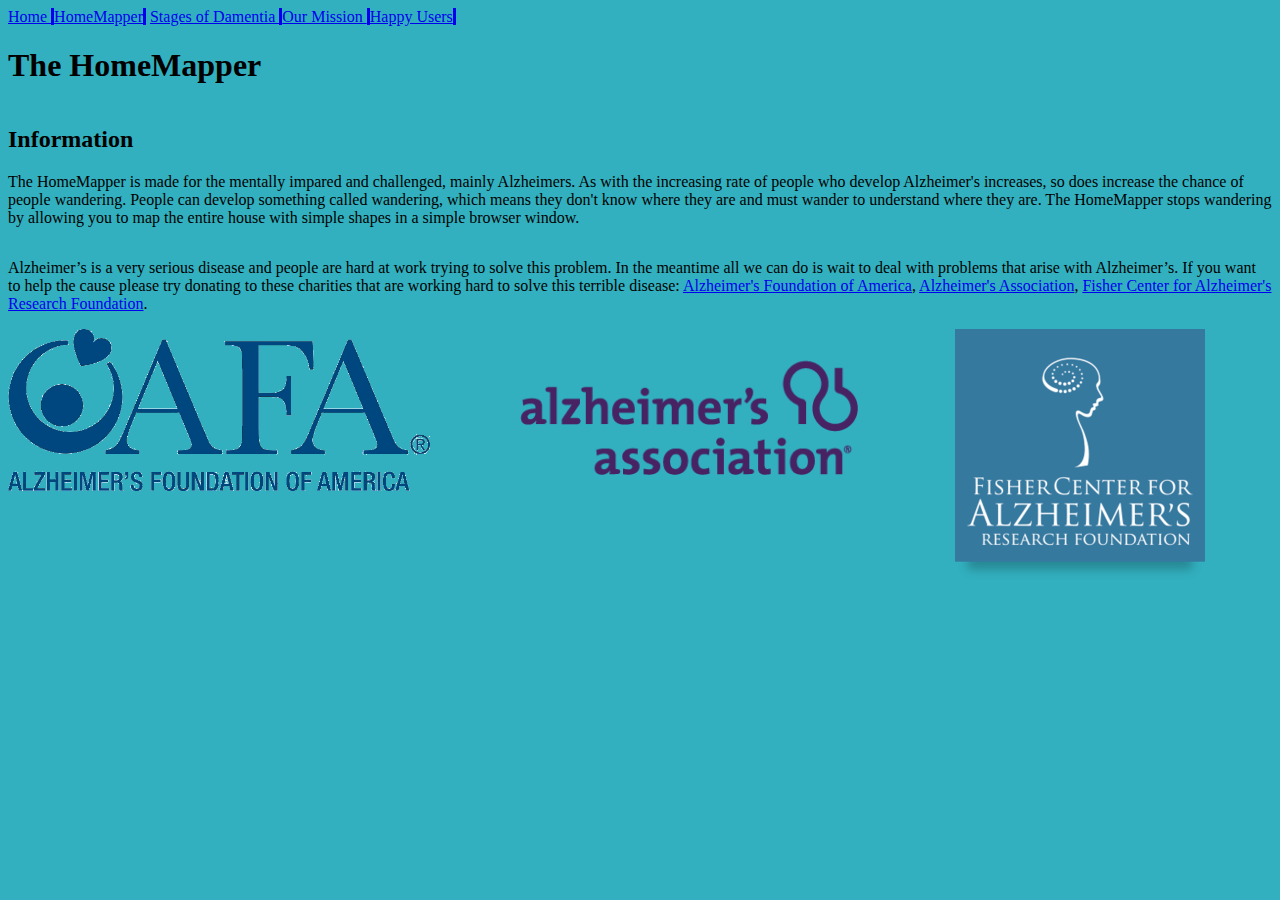
<file: index.html>
<!DOCTYPE html>
<html lang="en">
<head>
    <link rel="stylesheet" type="text/css" href="mystyle.css">
    <meta name="viewport" content="width=device-width, initial-scale=1.0">
    <meta http-equiv="X-UA-Compatible" content="ie=edge">
    <title>HomeMapper</title>
</head>
<body>
<div class="navbar">
    <a href="index.html" id="spacer"> Home </a>
    <a href="helpingHumanity.html" id="spacer">HomeMapper</a>
    <a href="stages.html" id="spacer"> Stages of Damentia </a>
    <a href="mission.html" id="spacer"> Our Mission </a>
    <a href="how2.html" id="spacer"> Happy Users </a>
</div>
<div class="header-parent">
    <h1 class="header">The HomeMapper</h1>
</div>

<div id="info-parent" class="flex-column">
    <div class="main">
        <h2> Information </h2>
        <p> The HomeMapper is made for the mentally impared and challenged, mainly Alzheimers. As with the increasing rate of people who develop Alzheimer's increases, so does increase the chance of people wandering. People can develop something called wandering, which means they don't know where they are and must wander to understand where they are. The HomeMapper stops wandering by allowing you to map the entire house with simple shapes in a simple browser window. </p>
    </div>
    
    <div class="donate"> 
        <p>Alzheimer’s is a very serious disease and people are hard at work trying to solve this problem. In the meantime all we can do is wait to deal with problems that arise with Alzheimer’s. If you want to help the cause please try donating to these charities that are working hard to solve this terrible disease: <a href="https://alzfdn.org/">Alzheimer's Foundation of America</a>, <a href=" https://www.alz.org/">Alzheimer's Association</a>, <a href="https://www.alzinfo.org/">Fisher Center for Alzheimer's Research Foundation</a>.</p>
    </div>
</div>

<div class="flex-row" id="images-Index">

    <div class="oafa">
    <img id="oafa" src="images/Alzheimer's_Foundation_of_America_logo.png">
    </div>

    <div class="AF">
        <img id="AF" src="images/AF.png">
    </div>

    <div class="fisher">
        <img id="fisher" src="images/Fisher_Center_logo.png">
    </div>

</div>
</body>
</html>
</file>
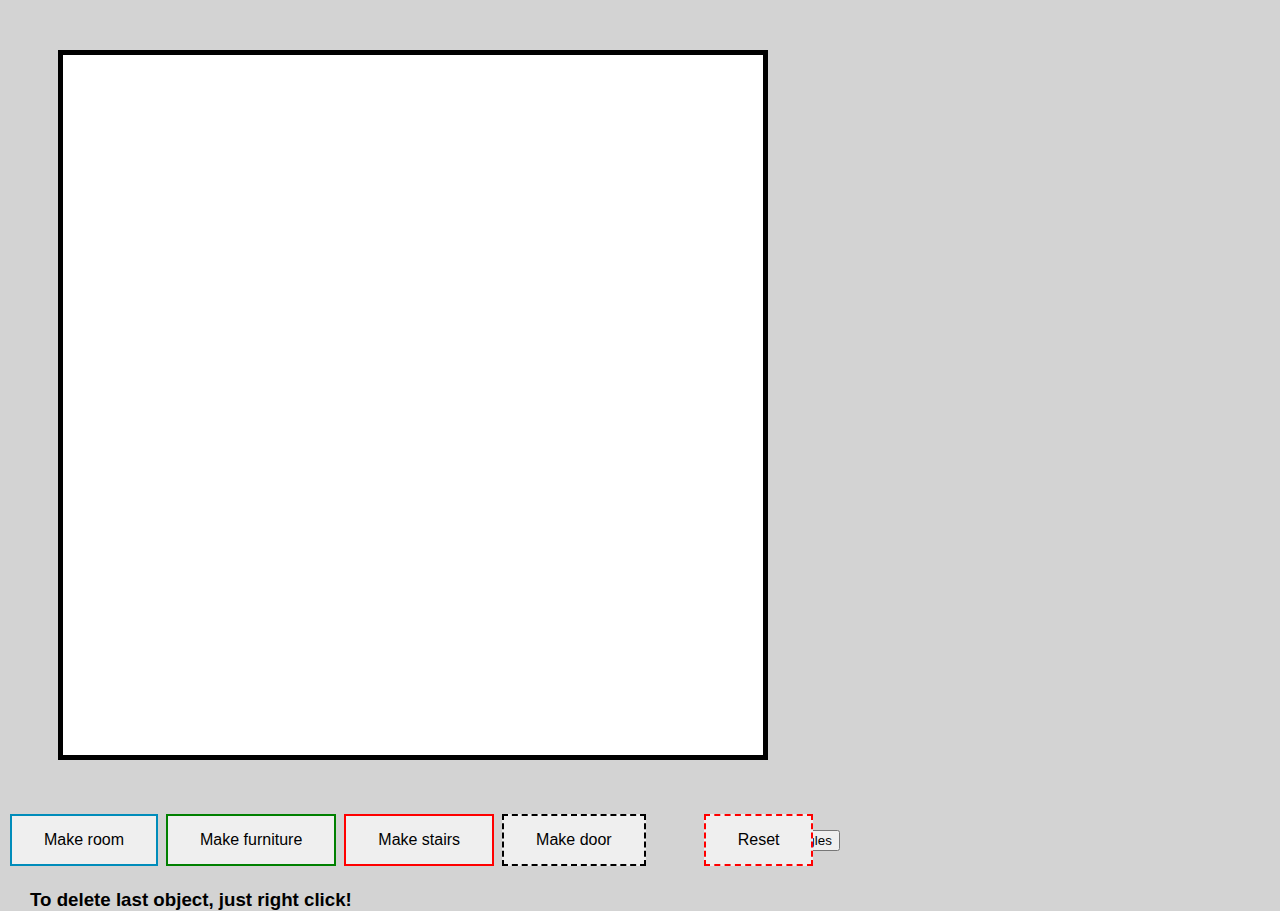
<file: helping humanity project copy.html>
<!DOCTYPE html>
<html lang="en">
<head>
    <meta charset="UTF-8">
    <meta name="viewport" content="width=device-width, initial-scale=1.0">
    <meta http-equiv="X-UA-Compatible" content="ie=edge">
    <title>House designing</title>
</head>
<body> 
    <style>
        body{
            background-color:lightgrey;
        }
    #mapSize{
        margin:50px;
        width:700px;
        height:700px;
        border:5px solid #000;
        background-color: white;
    }
    .shape {
    border: 2px solid blue;
    position: absolute;
}
.shape {
    border: 2px solid blue;
    position: absolute;
}
   .button{
  border: none;
  color: white;
  padding: 15px 32px;
  text-align: center;
  text-decoration: none;
  display: inline-block;
  font-size: 16px;
  margin: 4px 2px;
  cursor: pointer;
    }
    .button1{
        color: black; 
  border: 2px solid #008CBA; 
    }
    .button2{
        color:black;
    border: 2px solid green;
    }
    .button2-content{
       /*-----this is for dropdown menu-----*/ 
       display:none;
    }
    .button3{
        color:black;
    border:2px dashed black;
    }
    .button4{
        color:black;
    border:2px solid red;
    }
    .button5{
        color:black;
    border:2px dashed red;
    position:relative;
    left: 50px;
    }
    .shape{
        text-align:center;
        font-family: 'Gill Sans', 'Gill Sans MT', Calibri, 'Trebuchet MS', sans-serif;
    }
    #infoRoom{
        font-family: 'Gill Sans', 'Gill Sans MT', Calibri, 'Trebuchet MS', sans-serif;
        font-size: 40px;
        position:relative;
    }
    .deleteRule{
        position: absolute;
        left:30px;
        font-family: 'Gill Sans', 'Gill Sans MT', Calibri, 'Trebuchet MS', sans-serif;
    }
    .shape{
        text-align:center;
        font-family: 'Gill Sans', 'Gill Sans MT', Calibri, 'Trebuchet MS', sans-serif;
    }
    </style> 
   <div id="mapSize"></div>
    <button class="button button1" onclick="roomBox()">Make room</button>
    <button class="button button2" onclick="furnature(event)">Make furniture</button>
    <div class="button2-content">
        <a onclick="triangle()"> triangle </a>
         <a onclick="circle()"> circle </a>
         <a onclick="square()"> square </a>
    </div>
    <button class="button button4" >Make stairs</button>
    <button class="button button3" >Make door</button>
    <button class="button button5" onclick="reset()">Reset</button>
    <button class="button-test" onclick="testTri()">Traingles</button>
    <h2 id="infoRoom" style="display:none">now click then drag.</h2>
    <h3 class="deleteRule">To delete last object, just right click!</h3>
    
 
    <script >
/*----Start of main function---------*/
    function roomBox(){
         x=document.getElementById("mapSize")
        document.getElementById("infoRoom").style.display="block";
         drawSquare(document.getElementById('mapSize'));
         console.log("clicked roomMaker");
    }
   function reset(){
    self.location.replace(location)
   }
   function furnature(){
    x=document.getElementById("mapSize")
        document.getElementById("infoRoom").style.display="block";
         drawshape(document.getElementById('mapSize'));
         console.log("clicked roomMaker");   }
    
    function testTri() {
         x=document.getElementById("mapSize")
        document.getElementById("infoRoom").style.display="block";
        drawTri(document.getElementById('mapSize'));
         console.log("clicked roomMaker");   }


/*----End of main function---------*/
var i = 0
function drawshape(mapSize) {
    function setMousePosition(e) {
        var ev = e || window.event; //Moz || IE
        if (ev.pageX) { //Moz
            mouse.x = ev.pageX + window.pageXOffset;
            mouse.y = ev.pageY + window.pageYOffset;
        } else if (ev.clientX) { //IE
            mouse.x = ev.clientX + document.body.scrollLeft;
            mouse.y = ev.clientY + document.body.scrollTop;
        }
    };
}

function drawTri(mapSize) {
    function setMousePosition(e) {
        var ev = e || window.event; //Moz || IE
        if (ev.pageX) { //Moz
            mouse.x = ev.pageX + window.pageXOffset;
            mouse.y = ev.pageY + window.pageYOffset;
        } else if (ev.clientX) { //IE
            mouse.x = ev.clientX + document.body.scrollLeft;
            mouse.y = ev.clientY + document.body.scrollTop;
        }

        element.style.horizantalAlign="center"
            element.className = 'shape';
            element.style.fontSize="20px"
            element.style.left = mouse.x + 'px';
            element.style.top = mouse.y + 'px';
            element.style.borderRadius = '50%';
            element.id =("-div-"+ (i+=1))
            mapSize.appendChild(element)
            mapSize.style.cursor = "crosshair";
    };
}

    var mouse = {
        x: 0,
        y: 0,
        startX: 0,
        startY: 0
    };
    var element = null;

    mapSize.onmousemove = function () {
        setMousePosition();
        if (element !== null) {
            element.style.width = Math.abs(mouse.x - mouse.startX) + 'px';
            element.style.height = Math.abs(mouse.y - mouse.startY) + 'px';
            element.style.left = (mouse.x - mouse.startX < 0) ? mouse.x + 'px' : mouse.startX + 'px';
            element.style.top = (mouse.y - mouse.startY < 0) ? mouse.y + 'px' : mouse.startY + 'px';
    }

    mapSize.onclick = function () {
        if (element !== null) {
            
            element = null;
            mapSize.style.cursor = "block";
            console.log("finished.");
            element = !null
            document.getElementById("infoRoom").style.display="none";
            
        } else {
            console.log("begun.");
            mouse.startX = mouse.x;
            mouse.startY = mouse.y;
            //below is Element variable
            element = document.createElement('input');

            element.style.horizantalAlign="center"
            element.className = 'shape';
            element.style.fontSize="20px"
            element.style.left = mouse.x + 'px';
            element.style.top = mouse.y + 'px';
            element.style.borderRadius = '50%';
            element.id =("-div-"+ (i+=1))
            mapSize.appendChild(element)
            mapSize.style.cursor = "crosshair";
        }
    }
        oncontextmenu=function(e){
            var eList = document.getElementsByClassName("shape");
            var last = eList.length-1;
            e.preventDefault()
            eList[last].remove();
        }
    }
// }
function drawSquare(mapSize) {
    function setMousePosition(e) {
        var ev = e || window.event; //Moz || IE
        if (ev.pageX) { //Moz
            mouse.x = ev.pageX + window.pageXOffset;
            mouse.y = ev.pageY + window.pageYOffset;
        } else if (ev.clientX) { //IE
            mouse.x = ev.clientX + document.body.scrollLeft;
            mouse.y = ev.clientY + document.body.scrollTop;
        }
    };

    var mouse = {
        x: 0,
        y: 0,
        startX: 0,
        startY: 0
    };
    var element = null;

    mapSize.onmousemove = function () {
        setMousePosition();
        if (element !== null) {
            element.style.width = Math.abs(mouse.x - mouse.startX) + 'px';
            element.style.height = Math.abs(mouse.y - mouse.startY) + 'px';
            element.style.left = (mouse.x - mouse.startX < 0) ? mouse.x + 'px' : mouse.startX + 'px';
            element.style.top = (mouse.y - mouse.startY < 0) ? mouse.y + 'px' : mouse.startY + 'px';
    }

    mapSize.onclick = function () {
        if (element !== null) {
            
            element = null;
            mapSize.style.cursor = "block";
            console.log("finished.");
            element = !null
            document.getElementById("infoRoom").style.display="none";
            
        } else {
            console.log("begun.");
            mouse.startX = mouse.x;
            mouse.startY = mouse.y;
            //below is Element variable
            element = document.createElement('input');

            element.style.horizantalAlign="center"
            element.className = 'shape';
            element.style.fontSize="20px"
            element.style.left = mouse.x + 'px';
            element.style.top = mouse.y + 'px';
            element.id =("-div-"+ (i+=1))
            mapSize.appendChild(element)
            mapSize.style.cursor = "crosshair";
        }
    }
        oncontextmenu=function(e){
            var eList = document.getElementsByClassName("shape");
            var last = eList.length-1;
            e.preventDefault()
            eList[last].remove();
        }
    }
}





document.getElementById("mapSize").onclick=function(e){
    getPosition(e); 
}
</script>

</body>

</html>
</file>
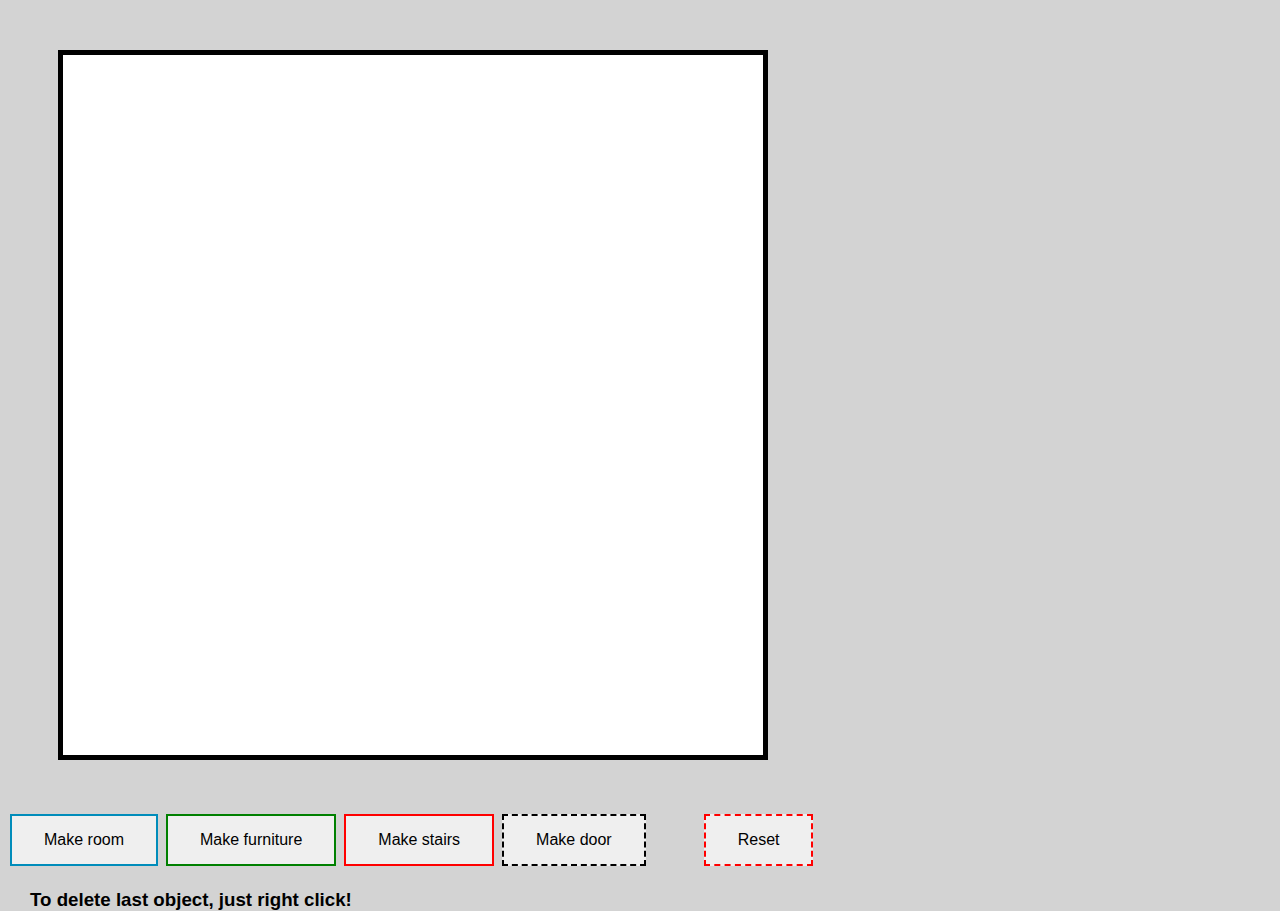
<file: helping humanity project.html>
<!DOCTYPE html>
<html lang="en">
<head>
    <meta charset="UTF-8">
    <meta name="viewport" content="width=device-width, initial-scale=1.0">
    <meta http-equiv="X-UA-Compatible" content="ie=edge">
    <title>House designing</title>
</head>
<body> 
    <style>
        body{
            background-color:lightgrey;
        }
    #mapSize{
        margin:50px;
        width:700px;
        height:700px;
        border:5px solid #000;
        background-color: white;
    }
    .shape {
    border: 2px solid blue;
    position: absolute;
}
.shape {
    border: 2px solid blue;
    position: absolute;
}
   .button{
  border: none;
  color: white;
  padding: 15px 32px;
  text-align: center;
  text-decoration: none;
  display: inline-block;
  font-size: 16px;
  margin: 4px 2px;
  cursor: pointer;
    }
    .button1{
        color: black; 
  border: 2px solid #008CBA; 
    }
    .button2{
        color:black;
    border: 2px solid green;
    }
    .button2-content{
       /*-----this is for dropdown menu-----*/ 
       display:none;
    }
    .button3{
        color:black;
    border:2px dashed black;
    }
    .button4{
        color:black;
    border:2px solid red;
    }
    .button5{
        color:black;
    border:2px dashed red;
    position:relative;
    left: 50px;
    }
    .shape{
        text-align:center;
        font-family: 'Gill Sans', 'Gill Sans MT', Calibri, 'Trebuchet MS', sans-serif;
    }
    #infoRoom{
        font-family: 'Gill Sans', 'Gill Sans MT', Calibri, 'Trebuchet MS', sans-serif;
        font-size: 40px;
        position:relative;
    }
    .deleteRule{
        position: absolute;
        left:30px;
        font-family: 'Gill Sans', 'Gill Sans MT', Calibri, 'Trebuchet MS', sans-serif;
    }
    .shape{
        text-align:center;
        font-family: 'Gill Sans', 'Gill Sans MT', Calibri, 'Trebuchet MS', sans-serif;
    }
    </style> 
   <div id="mapSize"></div>
    <button class="button button1" onclick="roomBox()">Make room</button>
    <button class="button button2" onclick="furnature(event)">Make furniture</button>
    <div class="button2-content">
        <a onclick="triangle()"> triangle </a>
         <a onclick="circle()"> circle </a>
         <a onclick="square()"> square </a>
    </div>
    <button class="button button4" >Make stairs</button>
    <button class="button button3" >Make door</button>
    <button class="button button5" onclick="reset()">Reset</button>
    <h2 id="infoRoom" style="display:none">now click then drag.</h2>
    <h3 class="deleteRule">To delete last object, just right click!</h3>
    
 
    <script >
/*----Start of main function---------*/
    function roomBox(){
         x=document.getElementById("mapSize")
        document.getElementById("infoRoom").style.display="block";
         drawSquare(document.getElementById('mapSize'));
         console.log("clicked roomMaker");
    }
   function reset(){
    self.location.replace(location)
   }
   function furnature(){
    x=document.getElementById("mapSize")
        document.getElementById("infoRoom").style.display="block";
         drawshape(document.getElementById('mapSize'));
         console.log("clicked roomMaker");   }
/*----End of main function---------*/
var i = 0
function drawshape(mapSize) {
    function setMousePosition(e) {
        var ev = e || window.event; //Moz || IE
        if (ev.pageX) { //Moz
            mouse.x = ev.pageX + window.pageXOffset;
            mouse.y = ev.pageY + window.pageYOffset;
        } else if (ev.clientX) { //IE
            mouse.x = ev.clientX + document.body.scrollLeft;
            mouse.y = ev.clientY + document.body.scrollTop;
        }
    };

    var mouse = {
        x: 0,
        y: 0,
        startX: 0,
        startY: 0
    };
    var element = null;

    mapSize.onmousemove = function () {
        setMousePosition();
        if (element !== null) {
            element.style.width = Math.abs(mouse.x - mouse.startX) + 'px';
            element.style.height = Math.abs(mouse.y - mouse.startY) + 'px';
            element.style.left = (mouse.x - mouse.startX < 0) ? mouse.x + 'px' : mouse.startX + 'px';
            element.style.top = (mouse.y - mouse.startY < 0) ? mouse.y + 'px' : mouse.startY + 'px';
    }

    mapSize.onclick = function () {
        if (element !== null) {
            
            element = null;
            mapSize.style.cursor = "block";
            console.log("finished.");
            element = !null
            document.getElementById("infoRoom").style.display="none";
            
        } else {
            console.log("begun.");
            mouse.startX = mouse.x;
            mouse.startY = mouse.y;
            //below is Element variable
            element = document.createElement('input');

            element.style.horizantalAlign="center"
            element.className = 'shape';
            element.style.fontSize="20px"
            element.style.left = mouse.x + 'px';
            element.style.top = mouse.y + 'px';
            element.style.borderRadius = '50%';
            element.id =("-div-"+ (i+=1))
            mapSize.appendChild(element)
            mapSize.style.cursor = "crosshair";
        }
    }
        oncontextmenu=function(e){
            var eList = document.getElementsByClassName("shape");
            var last = eList.length-1;
            e.preventDefault()
            eList[last].remove();
        }
    }
}
function drawSquare(mapSize) {
    function setMousePosition(e) {
        var ev = e || window.event; //Moz || IE
        if (ev.pageX) { //Moz
            mouse.x = ev.pageX + window.pageXOffset;
            mouse.y = ev.pageY + window.pageYOffset;
        } else if (ev.clientX) { //IE
            mouse.x = ev.clientX + document.body.scrollLeft;
            mouse.y = ev.clientY + document.body.scrollTop;
        }
    };

    var mouse = {
        x: 0,
        y: 0,
        startX: 0,
        startY: 0
    };
    var element = null;

    mapSize.onmousemove = function () {
        setMousePosition();
        if (element !== null) {
            element.style.width = Math.abs(mouse.x - mouse.startX) + 'px';
            element.style.height = Math.abs(mouse.y - mouse.startY) + 'px';
            element.style.left = (mouse.x - mouse.startX < 0) ? mouse.x + 'px' : mouse.startX + 'px';
            element.style.top = (mouse.y - mouse.startY < 0) ? mouse.y + 'px' : mouse.startY + 'px';
    }

    mapSize.onclick = function () {
        if (element !== null) {
            
            element = null;
            mapSize.style.cursor = "block";
            console.log("finished.");
            element = !null
            document.getElementById("infoRoom").style.display="none";
            
        } else {
            console.log("begun.");
            mouse.startX = mouse.x;
            mouse.startY = mouse.y;
            //below is Element variable
            element = document.createElement('input');

            element.style.horizantalAlign="center"
            element.className = 'shape';
            element.style.fontSize="20px"
            element.style.left = mouse.x + 'px';
            element.style.top = mouse.y + 'px';
            element.id =("-div-"+ (i+=1))
            mapSize.appendChild(element)
            mapSize.style.cursor = "crosshair";
        }
    }
        oncontextmenu=function(e){
            var eList = document.getElementsByClassName("shape");
            var last = eList.length-1;
            e.preventDefault()
            eList[last].remove();
        }
    }
}





document.getElementById("mapSize").onclick=function(e){
    getPosition(e); 
}
</script>

</body>

</html>
</file>
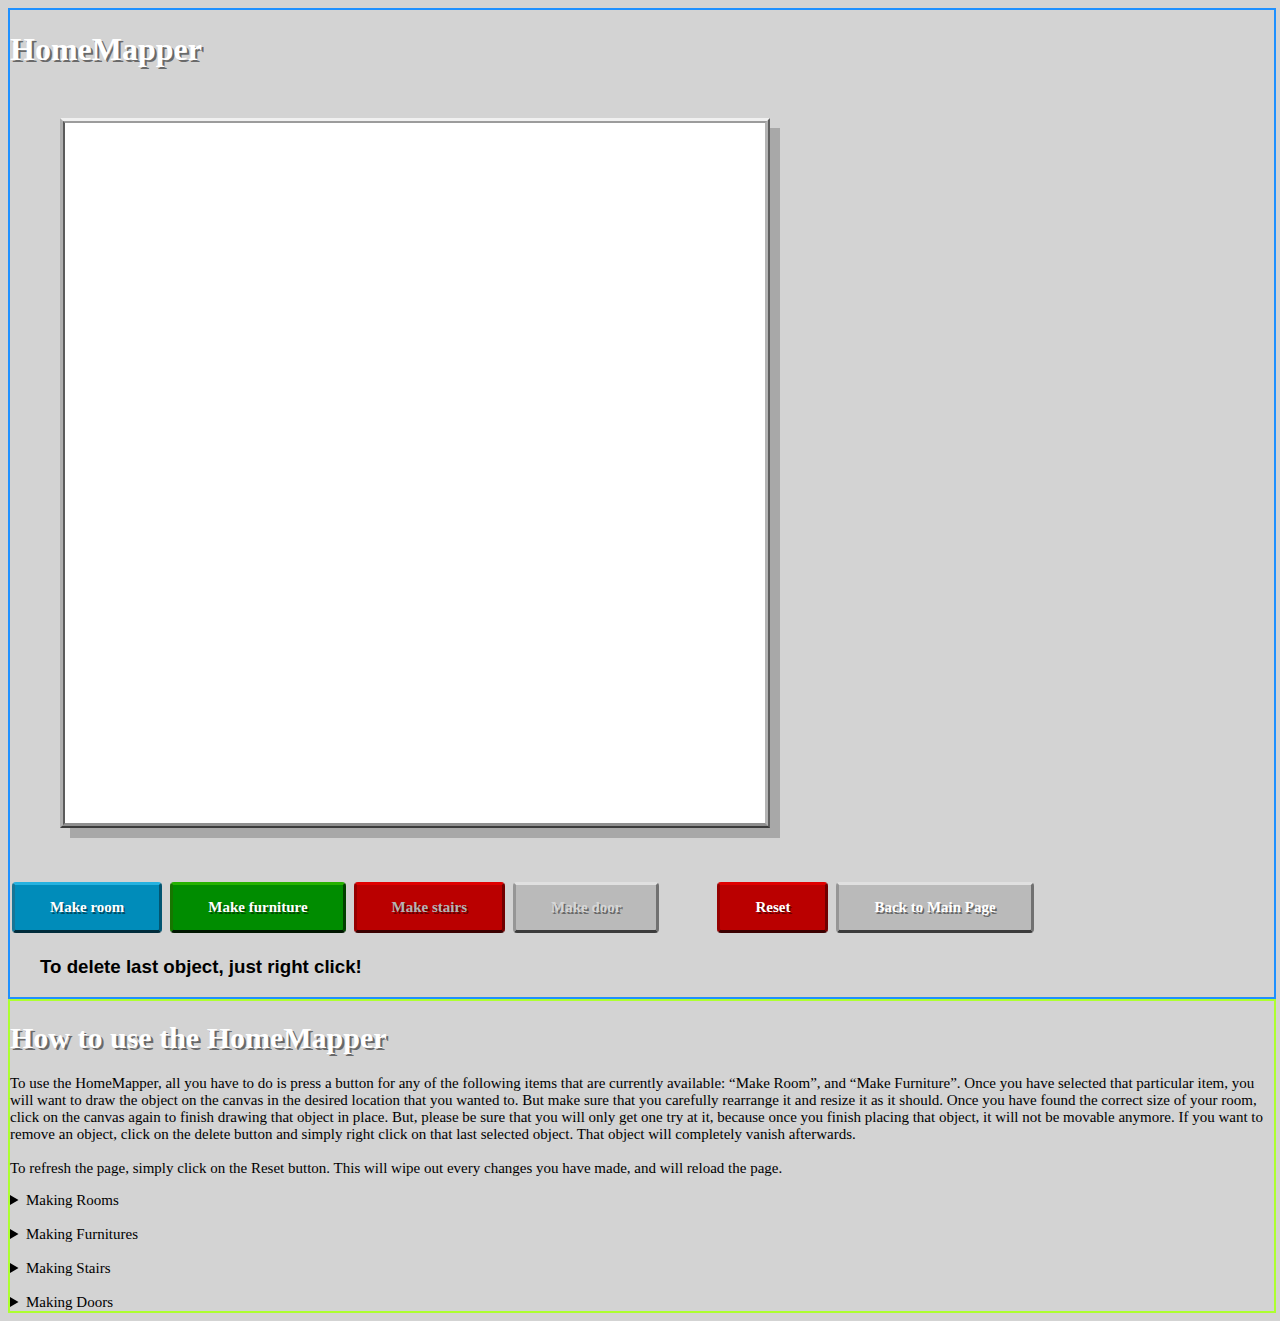
<file: helpingHumanity.html>
<!DOCTYPE html>
<html lang="en">
<head>
    <link rel="stylesheet" type="text/css" href="css/hmapper.css">
    <meta charset="UTF-8">
    <meta name="viewport" content="width=device-width, initial-scale=1.0">
    <meta http-equiv="X-UA-Compatible" content="ie=edge">
    <title>House designing</title>
</head>
<body>
    <div class="displayRows">

        <!-- Main Page -->
        <div class="HomeMapper">
            <h1 class="title">HomeMapper</h1>
            <!-- Gets our canvas -->
            <div id="mapSize"></div>
            <!-- Makes our buttons -->
            <button class="button button1" onclick="roomBox()">Make room</button>
            <button class="button button2" onclick="furniture(event)">Make furniture</button>
            <!-- This is for the drop-down menu that is currently not working -->
                <div class="button2-content">
                        <a onclick="triangle()"> Triangle </a>
                        <a onclick="circle()"> Circle </a>
                        <a onclick="square()"> Square </a>

                    <!-- <select>
                        <option value="triangle" onclick="triangle()"> Triangle </a>
                        <option value="circle" onclick="circle()"> Circle </a>
                        <option value="square" onclick="square()"> Square </a>
                    </select> -->
                </div>
            <button class="button button4" onclick="alert('Sorry, this feature is not implemented yet!')">Make stairs</button>
            <button class="button button3" onclick="alert('Sorry, this feature is not implemented yet!')">Make door</button>
            <button class="button button5" onclick="reset()">Reset</button>
            <button class="button button6" onclick="window.location.href='index.html'">Back to Main Page</button>
            <h2 id="infoRoom" style="display:none">now click then drag.</h2>
            <h3 class="deleteRule">To delete last object, just right click!</h3>
        </div>
    
        <!-- Instructions -->
        <div class="Instructions">
            <h1 class="title">How to use the HomeMapper</h1>
            <p class="howToUse">To use the HomeMapper, all you have to do is press a button for any of the following items that are currently available: “Make Room”, and “Make Furniture”. Once you have selected that particular item, you will want to draw the object on the canvas in the desired location that you wanted to. But make sure that you carefully rearrange it and resize it as it should. Once you have found the correct size of your room, click on the canvas again to finish drawing that object in place. But, please be sure that you will only get one try at it, because once you finish placing that object, it will not be movable anymore. If you want to remove an object, click on the delete button and simply right click on that last selected object. That object will completely vanish afterwards.<br><br>To refresh the page, simply click on the Reset button. This will wipe out every changes you have made, and will reload the page.</p>
    
            <details class="howToMake">
                <summary>Making Rooms</summary>
                <p>Please insert information here</p>
            </details>
            <br>
            <details class="howToMake">
                <summary>Making Furnitures</summary>
                <p>Please insert information here</p>
            </details>
            <br>
            <details class="howToMake">
                <summary>Making Stairs</summary>
                <p>Please insert information here</p>
            </details>
            <br>
            <details class="howToMake">
                <summary>Making Doors</summary>
                <p>Please insert information here</p>
            </details>
        </div>
    </div>
 
    <script >
/*----Start of main function---------*/
    function roomBox(){
         x=document.getElementById("mapSize")
        document.getElementById("infoRoom").style.display="block";
         drawSquare(document.getElementById('mapSize'));
         console.log("clicked roomMaker");
    }
   function reset(){
    self.location.replace(location)
   }
   function furniture(){
    x=document.getElementById("mapSize")
        document.getElementById("infoRoom").style.display="block";
         drawshape(document.getElementById('mapSize'));
         console.log("clicked roomMaker");   }
/*----End of main function---------*/
var i = 0
function drawshape(mapSize) {
    function setMousePosition(e) {
        var ev = e || window.event; //Moz || IE
        if (ev.pageX) { //Moz
            mouse.x = ev.pageX + window.pageXOffset;
            mouse.y = ev.pageY + window.pageYOffset;
        } else if (ev.clientX) { //IE
            mouse.x = ev.clientX + document.body.scrollLeft;
            mouse.y = ev.clientY + document.body.scrollTop;
        }
    };

    var mouse = {
        x: 0,
        y: 0,
        startX: 0,
        startY: 0
    };
    var element = null;

    mapSize.onmousemove = function () {
        setMousePosition();
        if (element !== null) {
            element.style.width = Math.abs(mouse.x - mouse.startX) + 'px';
            element.style.height = Math.abs(mouse.y - mouse.startY) + 'px';
            element.style.left = (mouse.x - mouse.startX < 0) ? mouse.x + 'px' : mouse.startX + 'px';
            element.style.top = (mouse.y - mouse.startY < 0) ? mouse.y + 'px' : mouse.startY + 'px';
    }

    mapSize.onclick = function () {
        if (element !== null) {
            
            element = null;
            mapSize.style.cursor = "block";
            console.log("finished.");
            element = !null
            document.getElementById("infoRoom").style.display="none";
            
        } else {
            console.log("begun.");
            mouse.startX = mouse.x;
            mouse.startY = mouse.y;
            //below is Element variable
            element = document.createElement('input');

            element.style.horizantalAlign="center"
            element.className = 'shape';
            element.style.fontSize="20px"
            element.style.left = mouse.x + 'px';
            element.style.top = mouse.y + 'px';
            element.style.borderRadius = '50%';
            element.id =("-div-"+ (i+=1))
            mapSize.appendChild(element)
            mapSize.style.cursor = "crosshair";
        }
    }
        oncontextmenu=function(e){
            var eList = document.getElementsByClassName("shape");
            var last = eList.length-1;
            e.preventDefault()
            eList[last].remove();
        }
    }
}
function drawSquare(mapSize) {
    function setMousePosition(e) {
        var ev = e || window.event; //Moz || IE
        if (ev.pageX) { //Moz
            mouse.x = ev.pageX + window.pageXOffset;
            mouse.y = ev.pageY + window.pageYOffset;
        } else if (ev.clientX) { //IE
            mouse.x = ev.clientX + document.body.scrollLeft;
            mouse.y = ev.clientY + document.body.scrollTop;
        }
    };

    var mouse = {
        x: 0,
        y: 0,
        startX: 0,
        startY: 0
    };
    var element = null;

    mapSize.onmousemove = function () {
        setMousePosition();
        if (element !== null) {
            element.style.width = Math.abs(mouse.x - mouse.startX) + 'px';
            element.style.height = Math.abs(mouse.y - mouse.startY) + 'px';
            element.style.left = (mouse.x - mouse.startX < 0) ? mouse.x + 'px' : mouse.startX + 'px';
            element.style.top = (mouse.y - mouse.startY < 0) ? mouse.y + 'px' : mouse.startY + 'px';
    }

    mapSize.onclick = function () {
        if (element !== null) {
            
            element = null;
            mapSize.style.cursor = "block";
            console.log("finished.");
            element = !null
            document.getElementById("infoRoom").style.display="none";
            
        } else {
            console.log("begun.");
            mouse.startX = mouse.x;
            mouse.startY = mouse.y;
            //below is Element variable
            element = document.createElement('input');

            element.style.horizantalAlign="center"
            element.className = 'shape';
            element.style.fontSize="20px"
            element.style.left = mouse.x + 'px';
            element.style.top = mouse.y + 'px';
            element.id =("-div-"+ (i+=1))
            mapSize.appendChild(element)
            mapSize.style.cursor = "crosshair";
        }
    }
        oncontextmenu=function(e){
            var eList = document.getElementsByClassName("shape");
            var last = eList.length-1;
            e.preventDefault()
            eList[last].remove();
        }
    }
}





document.getElementById("mapSize").onclick=function(e){
    getPosition(e); 
}
</script>

</body>

</html>
</file>
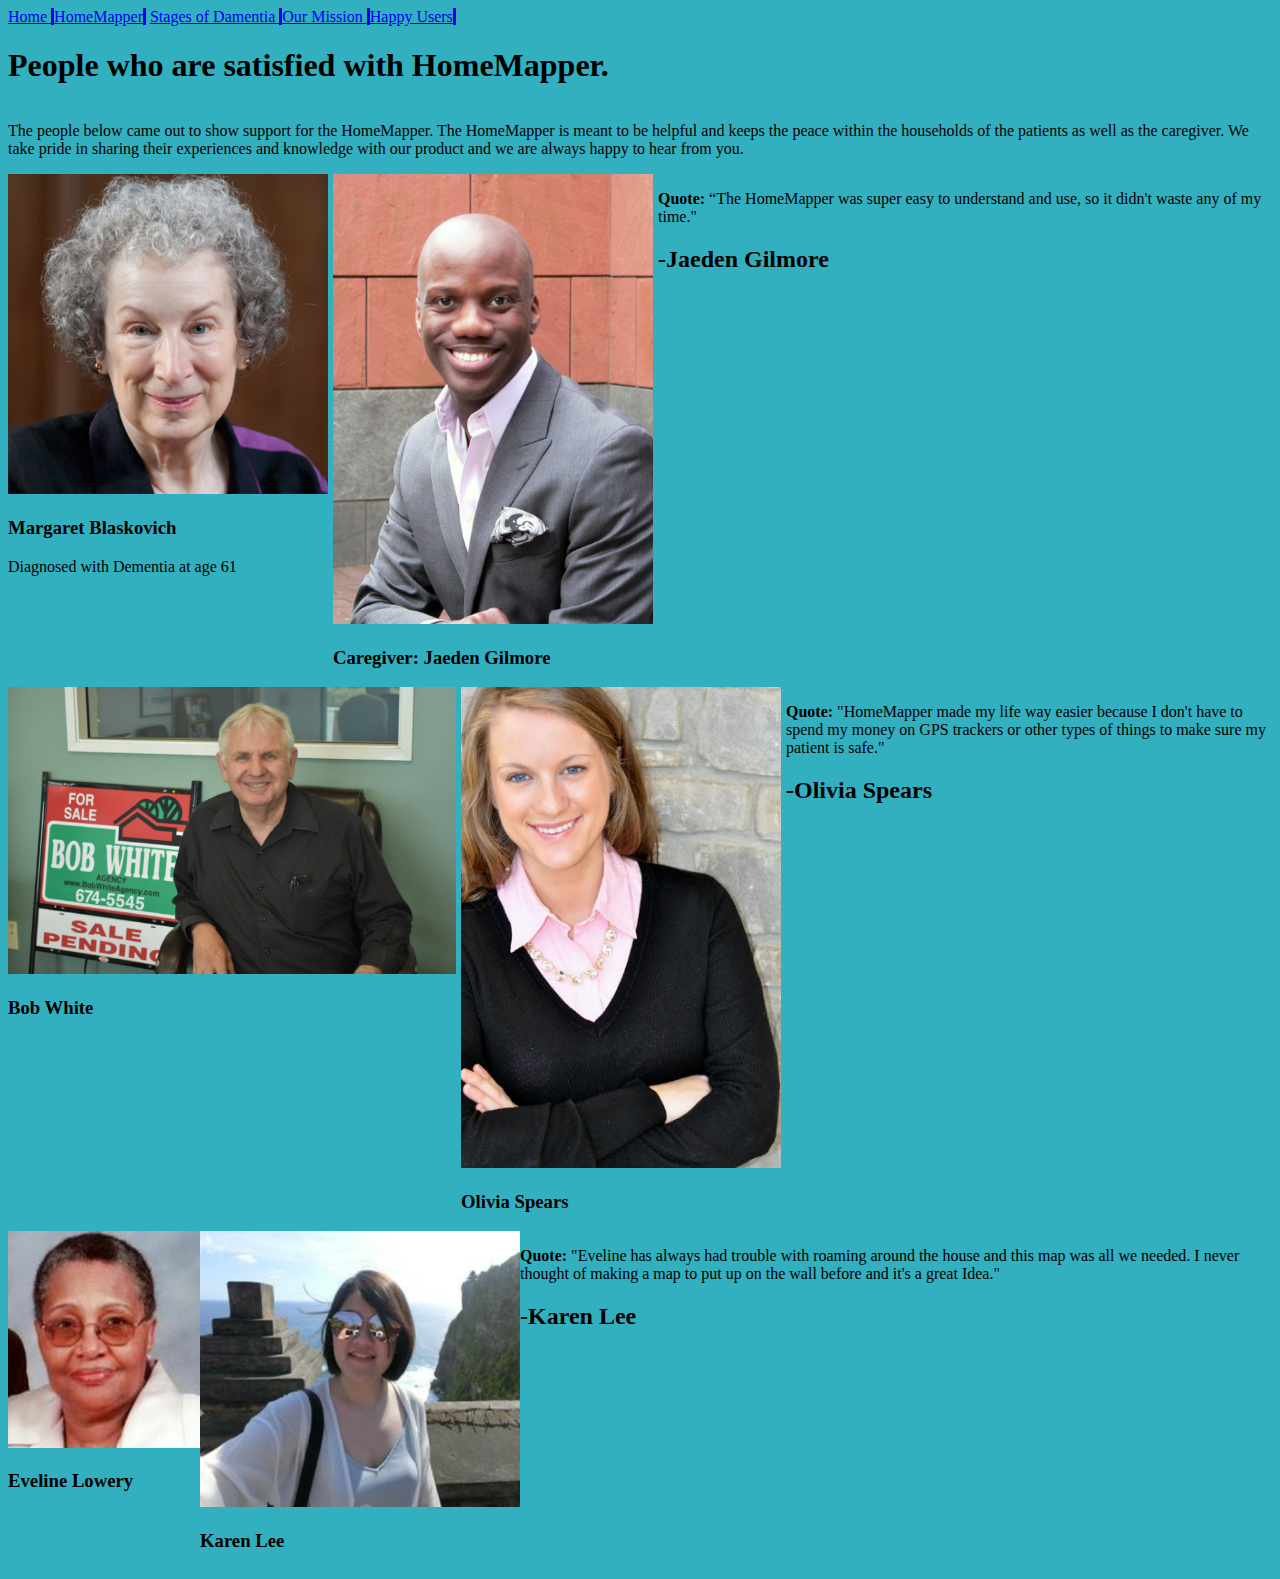
<file: how2.html>
<!DOCTYPE html>
<html lang="en">
<head>
    <meta charset="UTF-8">
    <link rel="stylesheet" type="text/css" href="mystyle.css">
    <meta name="viewport" content="width=device-width, initial-scale=1.0">
    <title>how to use</title>
</head>
<body>
    <div class="navbar">
        <a href="index.html" id="spacer"> Home </a>
        <a href="helpingHumanity.html" id="spacer">HomeMapper</a>
        <a href="stages.html" id="spacer"> Stages of Damentia </a>
        <a href="mission.html" id="spacer"> Our Mission </a>
        <a href="how2.html" id="spacer"> Happy Users </a>
    </div>


<div class="flex-column">
    
    <div class="header3">
        <h1 id="header3">	People who are satisfied with HomeMapper.</h1>
    </div>

    <div class="body3">
        <p>The people below came out to show support for the HomeMapper. The HomeMapper is meant to be helpful and keeps the peace within the households of the patients as well as the caregiver.  We take pride in sharing their experiences and knowledge with our product and we are always happy to hear from you.
        </p>
    </div>

</div>
    <div class="flex-row">

        <div class="margaret1">
            <img src="images/margaret1.PNG" id="margaret1">
            <h3>Margaret Blaskovich</h3>
            <p>Diagnosed with Dementia at age 61</p>
        </div>

        <div class="margaret2">
            <img src="images/margaret2.PNG" id="margaret2">
            <h3>Caregiver: Jaeden Gilmore</h3>
        </div>
        <div class="margaret3">
            <p><b>Quote: </b>“The HomeMapper was super easy to understand and use, so it didn't waste any of my time."</p>
            <h2>-Jaeden Gilmore</h2>
        </div>
    </div>

    <div class="flex-row">
        <div class="bob1">
            <img src="images/bob1.PNG" id="bob1">
            <h3>Bob White</h3>
        </div>

        <div class="bob2">
            <img src="images/bob2.PNG" id="bob2">
            <h3>Olivia Spears</h3>
        </div>

        <div class="bob3">
            <p><b>Quote: </b>"HomeMapper made my life way easier because I don't have to spend my money on GPS trackers or other types of things to make sure my patient is safe."</p>
            <h2>-Olivia Spears</h2>
        </div>
    </div>

    <div class="flex-row">

        <div class="eveline1">
            <img src="images/eveline1.PNG" id="eveline1">
            <h3>Eveline Lowery</h3>
        </div>

        <div class="eveline2">
            <img src="images/eveline2.PNG" id="eveline2">
            <h3>Karen Lee</h3>
        </div>

        <div class="eveline3">
            <p><b>Quote: </b>"Eveline has always had trouble with roaming around the house and this map was all we needed. I never thought of making a map to put up on the wall before and it's a great Idea."</p>
            <h2>-Karen Lee</h2>
        </div>
    </div>


    
</body>
</html>
</file>
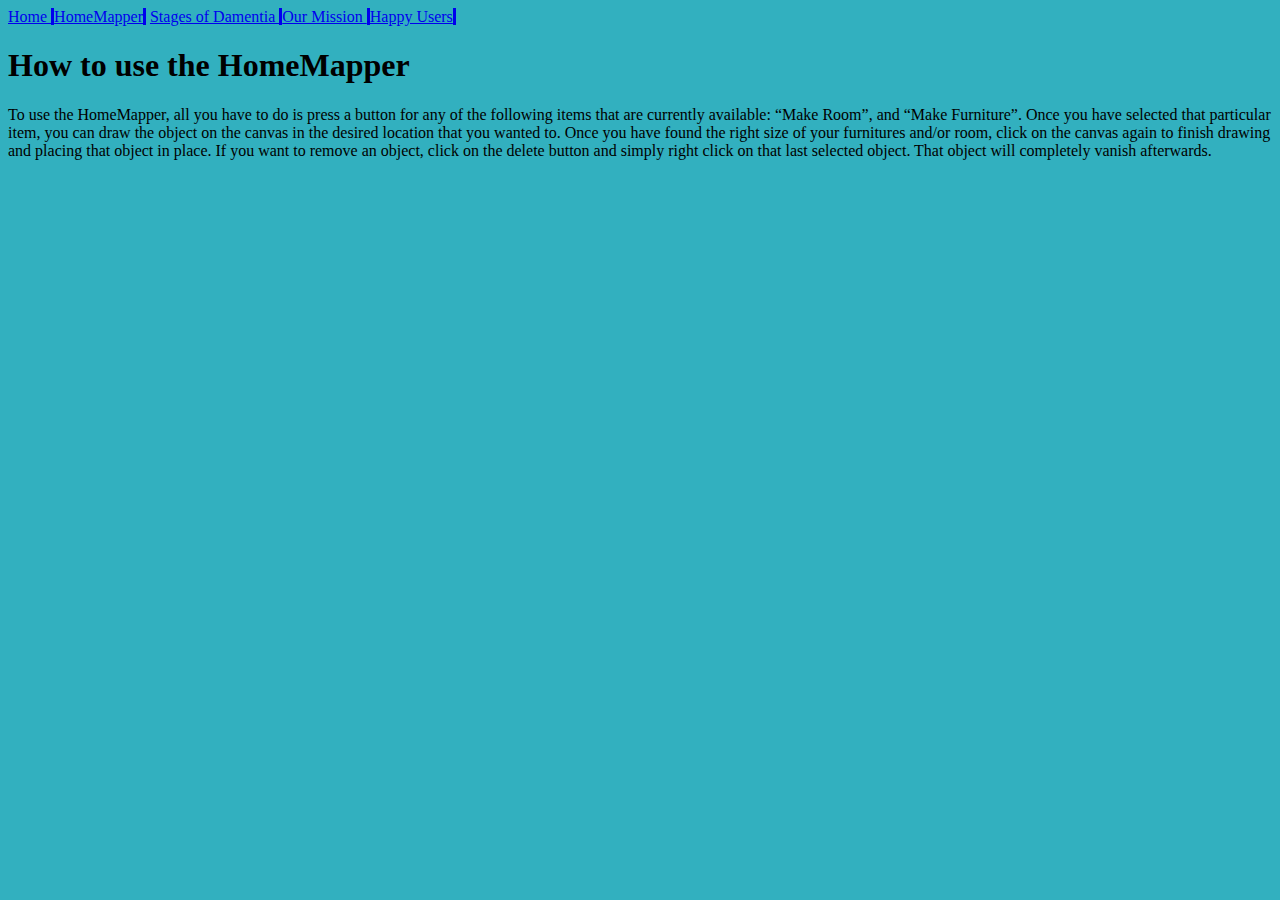
<file: howto.html>
<!DOCTYPE html>
<html lang="en">
<head>
    <meta charset="UTF-8">
    <link rel="stylesheet" type="text/css" href="mystyle.css">
    <meta name="viewport" content="width=device-width, initial-scale=1.0">
    <title>how to use</title>
</head>
<body>
    <div class="navbar">
        <a href="index.html" id="spacer"> Home </a>
        <a href="helpingHumanity.html" id="spacer">HomeMapper</a>
        <a href="stages.html" id="spacer"> Stages of Damentia </a>
        <a href="mission.html" id="spacer"> Our Mission </a>
        <a href="howto.html" id="spacer"> Happy Users </a>
    </div>

    <div class="header1">
        <h1> How to use the HomeMapper </h1>
    </div>

    <div class="body">
        <p>To use the HomeMapper, all you have to do is press a button for any of the following items that are currently available: “Make Room”, and “Make Furniture”. Once you have selected that particular item, you can draw the object on the canvas in the desired location that you wanted to. Once you have found the right size of your furnitures and/or room, click on the canvas again to finish drawing and placing that object in place. If you want to remove an object, click on the delete button and simply right click on that last selected object. That object will completely vanish afterwards.<br><br></p>
    </div>
</body>
</html>
</file>
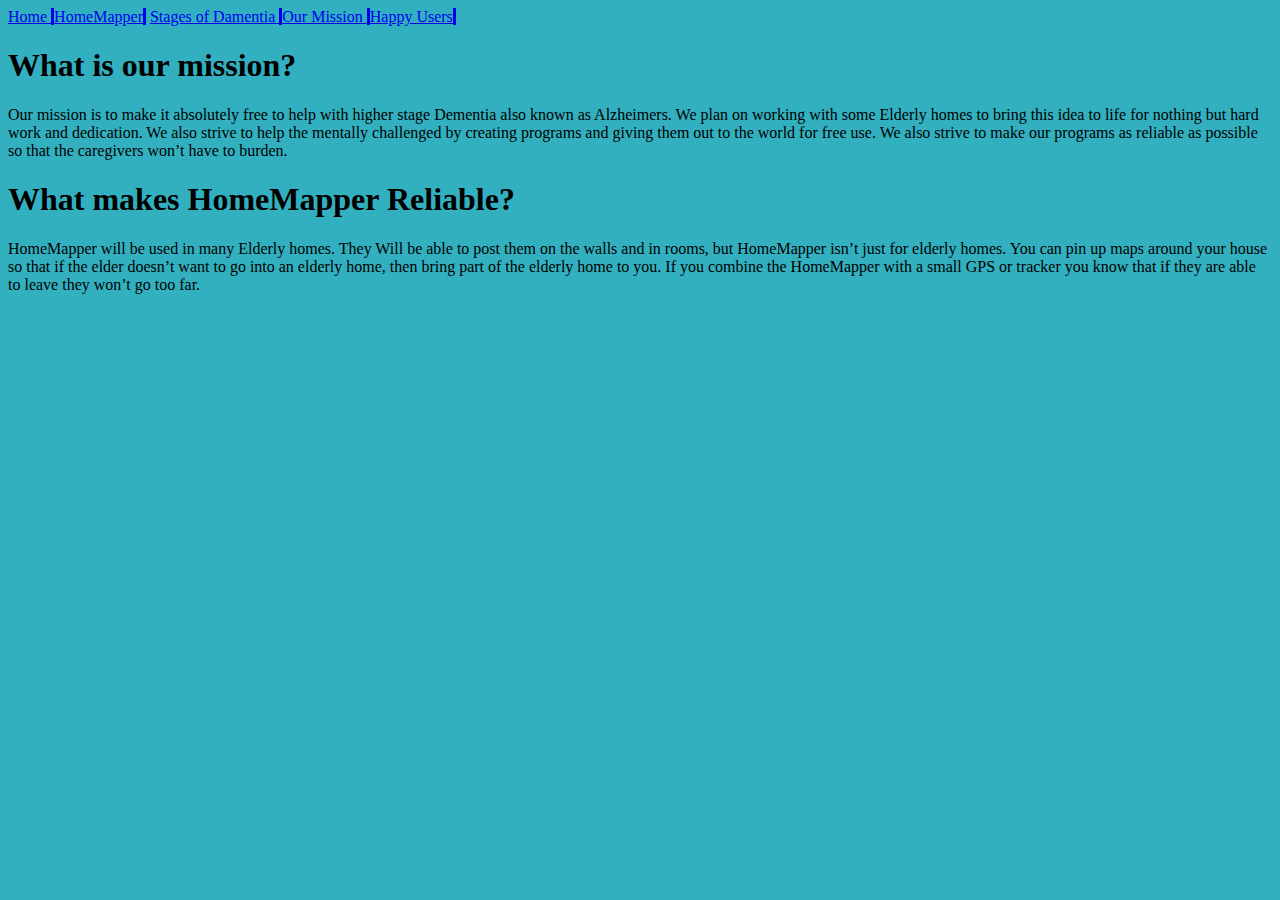
<file: mission.html>
<!DOCTYPE html>
<html lang="en">
<head>
    <meta charset="UTF-8">
    <link rel="stylesheet" type="text/css" href="mystyle.css">
    <meta name="viewport" content="width=device-width, initial-scale=1.0">
    <title>our mission</title>
</head>
<body>
    <div class="navbar">
        <a href="index.html" id="spacer"> Home </a>
        <a href="helpingHumanity.html" id="spacer">HomeMapper</a>
        <a href="stages.html" id="spacer"> Stages of Damentia </a>
        <a href="mission.html" id="spacer"> Our Mission </a>
        <a href="how2.html" id="spacer"> Happy Users </a>
    </div>
    <div class="flex">
        <div class="header1">
            <h1 id="header1"> What is our mission?</h1>
        </div>

        <div class="body1">
            <p>Our mission is to make it absolutely free to help with higher stage Dementia also known as Alzheimers. We plan on working with some Elderly homes to bring this idea to life for nothing but hard work and dedication. We also strive to help the mentally challenged by creating programs and giving them out to the world for free use. We also strive to make our programs as reliable as possible so that the caregivers won’t have to burden. </p>
        </div>

        <div class="header2">
            <h1 id="header2">What makes HomeMapper Reliable?</h1>
        </div>

        <div class="body2">
            <p>HomeMapper will be used in many Elderly homes. They Will be able to post them on the walls and in rooms, but HomeMapper isn’t just for elderly homes. You can pin up maps around your house so that if the elder doesn’t want to go into an elderly home, then bring part of the elderly home to you. If you combine the HomeMapper with a small GPS or tracker you know that if they are able to leave they won’t go too far. </p>
        </div>
    </div>
</body>
</html>
</file>
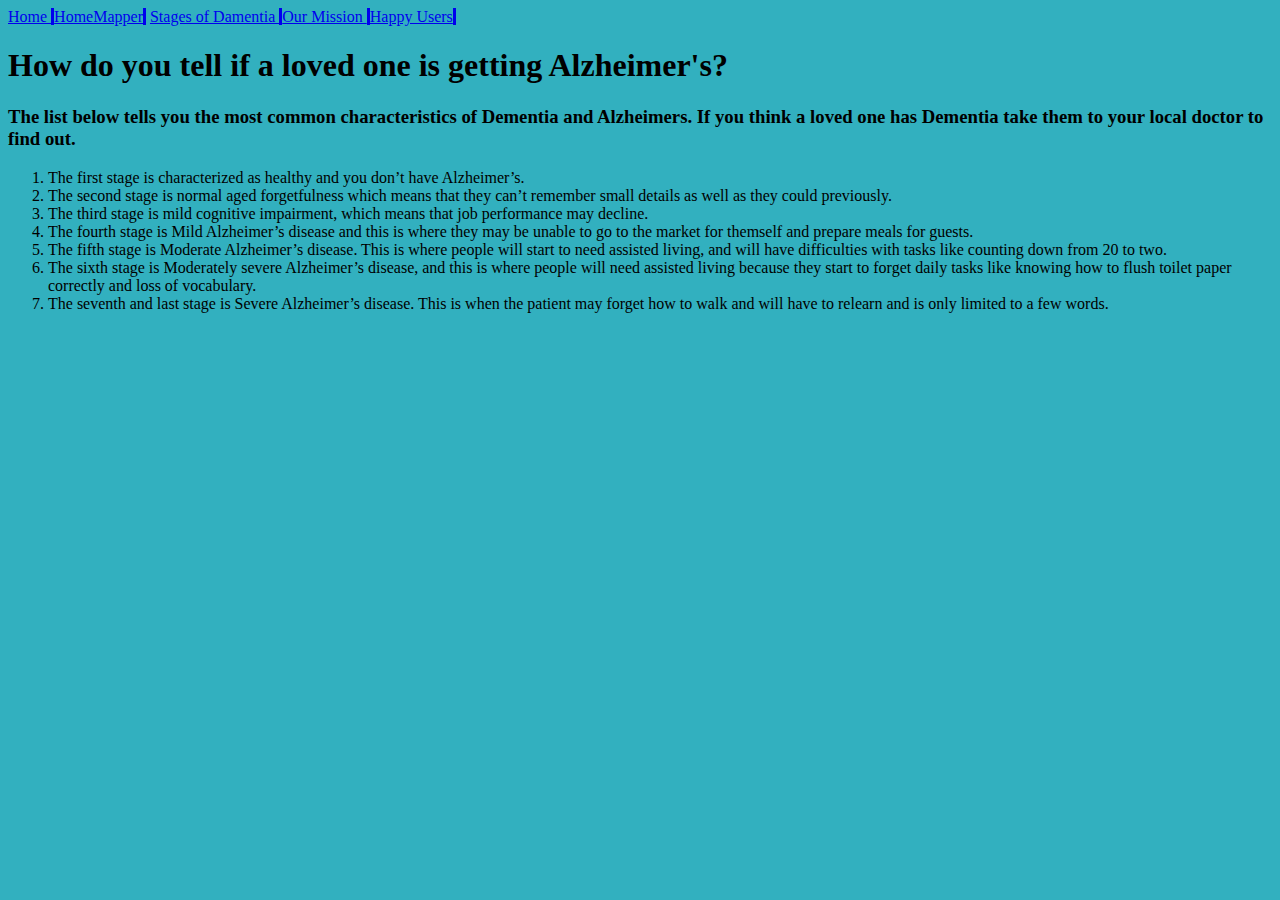
<file: stages.html>
<!DOCTYPE html>
<html lang="en">
<head>
    <meta charset="UTF-8">
    <link rel="stylesheet" type="text/css" href="mystyle.css">
    <meta name="viewport" content="width=device-width, initial-scale=1.0">
    <title>stages of dementia</title>
</head>
<body>
    <div class="navbar">
        <a href="index.html" id="spacer"> Home </a>
        <a href="helpingHumanity.html" id="spacer">HomeMapper</a>
        <a href="stages.html" id="spacer"> Stages of Damentia </a>
        <a href="mission.html" id="spacer"> Our Mission </a>
        <a href="how2.html" id="spacer"> Happy Users </a>
    </div>
    <div class="main">
        <div class="header">
            <h1>How do you tell if a loved one is getting Alzheimer's?</h1>
        </div>
        
        <div class="body"> <h3>The list below tells you the most common characteristics of Dementia and Alzheimers. If you think a loved one has Dementia take them to your local doctor to find out.</h3> </div>
        
        <ol class="list">
            <li> The first stage is characterized as healthy and you don’t have Alzheimer’s.</li>
            <li>The second stage is normal aged forgetfulness which means that they can’t remember small details as well as they could previously.</li>
            <li>The third stage is mild cognitive impairment, which means that job performance may decline.</li>
            <li>The fourth stage is Mild Alzheimer’s disease and this is where they may be unable to go to the market for themself and prepare meals for guests.</li>
            <li>The fifth stage is Moderate Alzheimer’s disease. This is where people will start to need assisted living, and will have difficulties with tasks like counting down from 20 to two.</li>
            <li>The sixth stage is Moderately severe Alzheimer’s disease, and this is where people will need assisted living because they start to forget daily tasks like knowing how to flush toilet paper correctly and loss of vocabulary.</li>
            <li>The seventh and last stage is Severe Alzheimer’s disease. This is when the patient may forget how to walk and will have to relearn and is only limited to a few words.</li>
        </ol>
    </div>
</body>
</html>
</file>
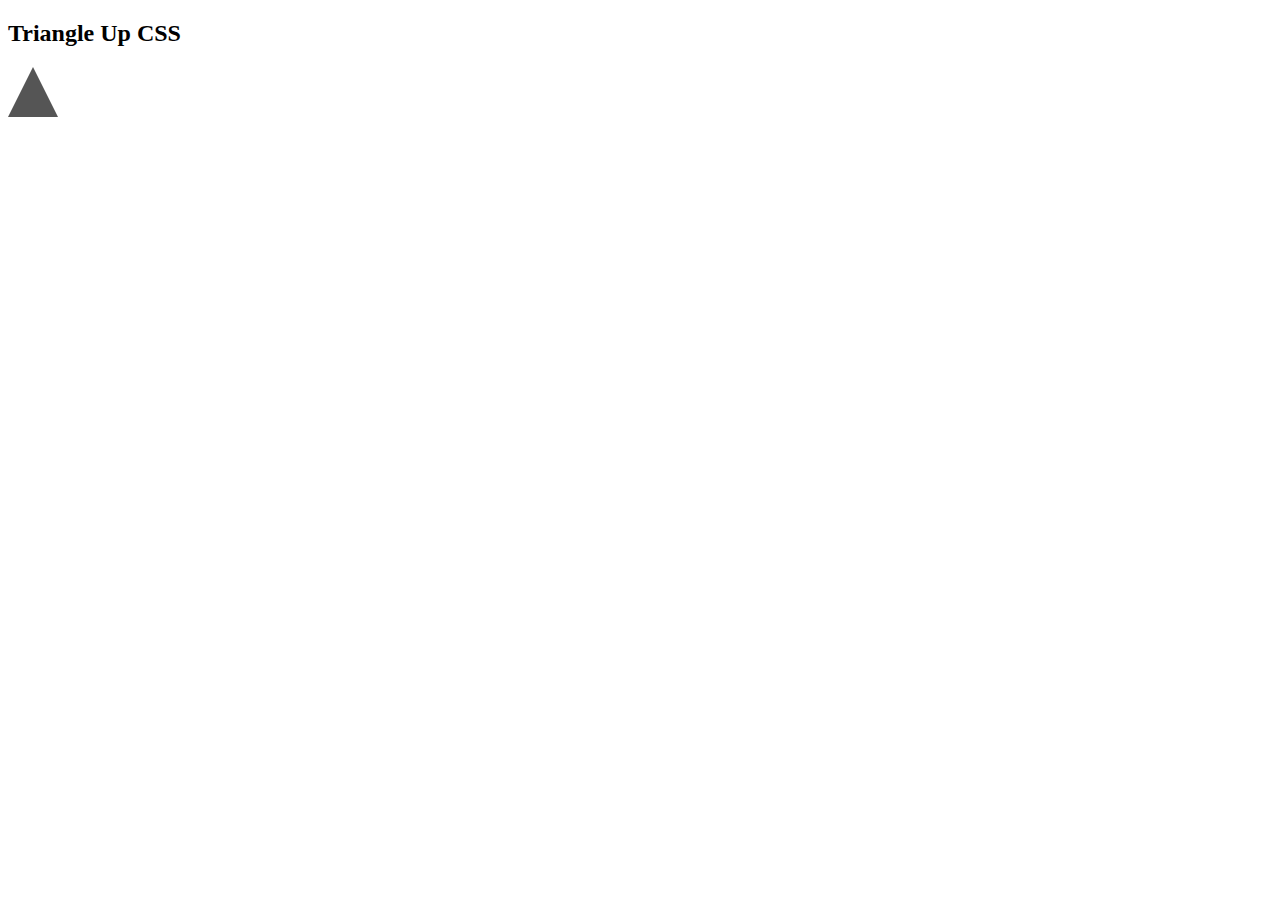
<file: triangletest.html>
<!DOCTYPE html>
<html lang="en">
<head>
    <meta charset="UTF-8">
    <meta name="viewport" content="width=device-width, initial-scale=1.0">
    <title>Document</title>
    <style>
        /* Triangle Up */
.triangle {
	width: 0;
	height: 0;
	border-left: 25px solid transparent;
    border-right: 25px solid transparent;
	border-bottom: 50px solid #555;
}
    </style>
</head>
<body>
    <h2>Triangle Up CSS</h2>
<div class="triangle"></div>
</body>
</html>
</file>
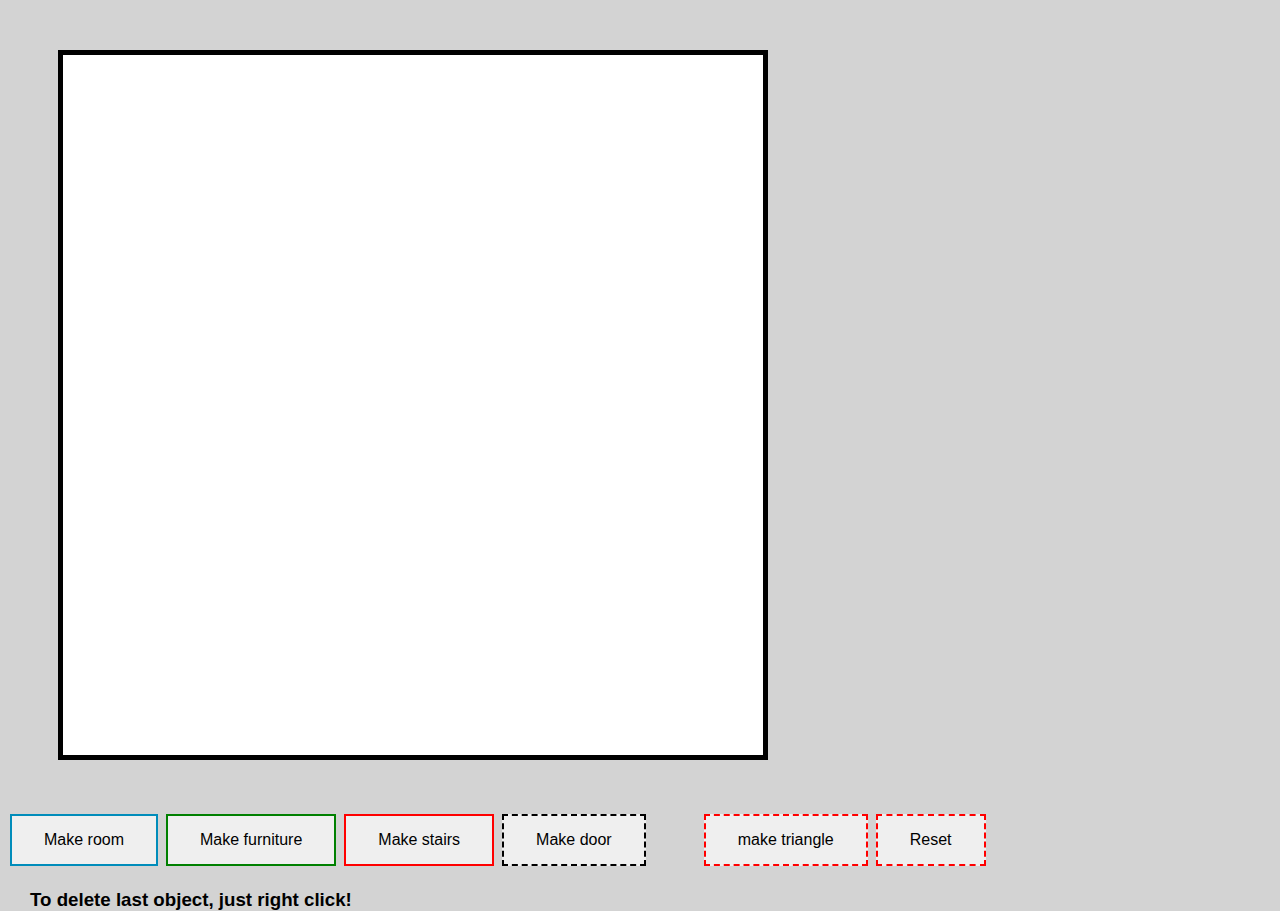
<file: working in project testing.html>
<!DOCTYPE html>
<html lang="en">
<head>
    <meta charset="UTF-8">
    <meta name="viewport" content="width=device-width, initial-scale=1.0">
    <meta http-equiv="X-UA-Compatible" content="ie=edge">
    <title>House designing testing range</title>
</head>
<body> 
    <style>
        body{
            background-color:lightgrey;
        }
    #mapSize{
        margin:50px;
        width:700px;
        height:700px;
        border:5px solid #000;
        background-color: white;
    }
  
   .button{
  border: none;
  color: white;
  padding: 15px 32px;
  text-align: center;
  text-decoration: none;
  display: inline-block;
  font-size: 16px;
  margin: 4px 2px;
  cursor: pointer;
    }
    .button1{
        color: black; 
  border: 2px solid #008CBA; 
    }
    .button2{
        color:black;
    border: 2px solid green;
    }
    .button3{
        color:black;
    border:2px dashed black;
    }
    .button4{
        color:black;
    border:2px solid red;
    }
    .button5{
        color:black;
    border:2px dashed red;
    position:relative;
    left: 50px;
    }
    #infoRoom{
        font-family: 'Gill Sans', 'Gill Sans MT', Calibri, 'Trebuchet MS', sans-serif;
        font-size: 40px;
        position:relative;
    }
    .deleteRule{
        position: absolute;
        left:30px;
        font-family: 'Gill Sans', 'Gill Sans MT', Calibri, 'Trebuchet MS', sans-serif;
    }
    [class$="shape"]{
        text-align:center;
        font-family: 'Gill Sans', 'Gill Sans MT', Calibri, 'Trebuchet MS', sans-serif;
        border: 2px solid blue;
       position: absolute;
}
    </style> 
   <div id="mapSize"></div>
    <button class="button button1" onclick="roomBox()">Make room</button>
    <button class="button button2" onclick="furnature(event)">Make furniture</button>
    <button class="button button4" >Make stairs</button>
    <button class="button button3" >Make door</button>
    <button class=" button button5" onclick="makeTri()"> make triangle</button>
    <button class="button button5" onclick="reset()">Reset</button>
    <h2 id="infoRoom" style="display:none">now click then drag.</h2>
    <h3 class="deleteRule">To delete last object, just right click!</h3>
    
 
    <script >
        
    function roomBox(){
         x=document.getElementById("mapSize")
        document.getElementById("infoRoom").style.display="block";
         drawSquare(document.getElementById('mapSize'));
         console.log("clicked roomMaker");
    }
   function reset(){
    self.location.replace(location)
   }
   function furnature(){
    x=document.getElementById("mapSize")
        document.getElementById("infoRoom").style.display="block";
         drawCircle(document.getElementById('mapSize'));
         console.log("clicked roomMaker");   }
function makeTri(){
    x=document.getElementById("mapSize")
        document.getElementById("infoRoom").style.display="block";
         drawTriangle(document.getElementById('mapSize'));
         console.log("clicked roomMaker");
}




function drawTriangle(mapSize) {
    function setMousePosition(e) {
        var ev = e || window.event; //Moz || IE
        if (ev.pageX) { //Moz
            mouse.x = ev.pageX + window.pageXOffset;
            mouse.y = ev.pageY + window.pageYOffset;
        } else if (ev.clientX) { //IE
            mouse.x = ev.clientX + document.body.scrollLeft;
            mouse.y = ev.clientY + document.body.scrollTop;
        }
    };

    var mouse = {
        x: 0,
        y: 0,
        startX: 0,
        startY: 0
    };
    var element = null;

    mapSize.onmousemove = function () {
        setMousePosition();
        if (element !== null) {
            element.style.width = Math.abs(mouse.x - mouse.startX) + 'px';
            element.style.height = Math.abs(mouse.y - mouse.startY) + 'px';
            element.style.left = (mouse.x - mouse.startX < 0) ? mouse.x + 'px' : mouse.startX + 'px';
            element.style.top = (mouse.y - mouse.startY < 0) ? mouse.y + 'px' : mouse.startY + 'px';
    }

    mapSize.onclick = function () {
        if (element !== null) {
            
            element = null;
            mapSize.style.cursor = "block";
            console.log("finished.");
            element = !null
            document.getElementById("infoRoom").style.display="none";
            
        } else {
            console.log("begun.");
            mouse.startX = mouse.x;
            mouse.startY = mouse.y;
            //below is Element variable
            element = document.createElement('div');

            element.style.horizantalAlign="center"
            element.className = 'shape';
            element.style.fontSize="20px"
            element.style.left = mouse.x + 'px';
            element.style.top = mouse.y + 'px';
            // element.style.width = '0px';
            // element.style.height = '0px';
            // element.style.content = 'transparent';
            // element.style.borderLeftWidth = '500px';
            // element.style.borderLeftColor = 'transparent';
            // element.style.borderLeftStyle = 'solid';
            // element.style.borderTopWidth = '0px';
            // element.style.borderRightColor = 'transparent';
            // element.style.borderRightWidth = '500px';
            // element.style.borderTopColor = 'transparent';
            // element.style.borderBottomWidth = '50px';
           //remove!!!! element.style.borderRadius = '50%';
            mapSize.appendChild(element)
            mapSize.style.cursor = "crosshair";
            }
        }
    }
}




/*-----------------drawing circle-------------*/
function drawCircle(mapSize) {
    function setMousePosition(e) {
        var ev = e || window.event; //Moz || IE
        if (ev.pageX) { //Moz
            mouse.x = ev.pageX + window.pageXOffset;
            mouse.y = ev.pageY + window.pageYOffset;
        } else if (ev.clientX) { //IE
            mouse.x = ev.clientX + document.body.scrollLeft;
            mouse.y = ev.clientY + document.body.scrollTop;
        }
    };

    var mouse = {
        x: 0,
        y: 0,
        startX: 0,
        startY: 0
    };
    var element = null;

    mapSize.onmousemove = function () {
        setMousePosition();
        if (element !== null) {
            element.style.width = Math.abs(mouse.x - mouse.startX) + 'px';
            element.style.height = Math.abs(mouse.y - mouse.startY) + 'px';
            element.style.left = (mouse.x - mouse.startX < 0) ? mouse.x + 'px' : mouse.startX + 'px';
            element.style.top = (mouse.y - mouse.startY < 0) ? mouse.y + 'px' : mouse.startY + 'px';
    }

    mapSize.onclick = function () {
        if (element !== null) {
            
            element = null;
            mapSize.style.cursor = "block";
            console.log("finished.");
            element = !null
            document.getElementById("infoRoom").style.display="none";
            
        } else {
            console.log("begun.");
            mouse.startX = mouse.x;
            mouse.startY = mouse.y;
            //below is Element variable
            element = document.createElement('input');

            element.style.horizantalAlign="center"
            element.className = 'shape';
            element.style.fontSize="20px"
            element.style.left = mouse.x + 'px';
            element.style.top = mouse.y + 'px';
            element.style.borderRadius = '50%';
            mapSize.appendChild(element)
            mapSize.style.cursor = "crosshair";
            }
        }
    }
}
/*-----------------drawing circle-------------*/

/*-----------------drawing square-------------*/
function drawSquare(mapSize) {
    function setMousePosition(e) {
        var ev = e || window.event; //Moz || IE
        if (ev.pageX) { //Moz
            mouse.x = ev.pageX + window.pageXOffset;
            mouse.y = ev.pageY + window.pageYOffset;
        } else if (ev.clientX) { //IE
            mouse.x = ev.clientX + document.body.scrollLeft;
            mouse.y = ev.clientY + document.body.scrollTop;
        }
    };

    var mouse = {
        x: 0,
        y: 0,
        startX: 0,
        startY: 0
    };
    var element = null;

    mapSize.onmousemove = function () {
        setMousePosition();
        if (element !== null) {
            element.style.width = Math.abs(mouse.x - mouse.startX) + 'px';
            element.style.height = Math.abs(mouse.y - mouse.startY) + 'px';
            element.style.left = (mouse.x - mouse.startX < 0) ? mouse.x + 'px' : mouse.startX + 'px';
            element.style.top = (mouse.y - mouse.startY < 0) ? mouse.y + 'px' : mouse.startY + 'px';
    }

    mapSize.onclick = function () {
        if (element !== null) {
            
            element = null;
            mapSize.style.cursor = "block";
            console.log("finished.");
            element = !null
            document.getElementById("infoRoom").style.display="none";
            
        } else {
            console.log("begun.");
            mouse.startX = mouse.x;
            mouse.startY = mouse.y;
            //below is Element variable
            element = document.createElement('input');

            element.style.horizantalAlign="center"
            element.className = 'shape';
            element.style.fontSize="20px"
            element.style.left = mouse.x + 'px';
            element.style.top = mouse.y + 'px';
            mapSize.appendChild(element)
            mapSize.style.cursor = "crosshair";
            }
        }
    }
}
document.getElementById("mapSize").onclick=function(e){
    getPosition(e); 
}
oncontextmenu=function(e){
            var eList = document.getElementsByClassName("shape");
            var last = eList.length-1;
            e.preventDefault()
            eList[last].remove();
        }
        /*-----------------drawing square-------------*/
</script>

</body>

</html>
</file>
<file: mystyle.css>
/*premade flex displays*/
.flex-row{
    display:flex;
    flex-wrap:flex;
    flex-direction: row;
}

.flex-column{
    display:flex;
    flex-wrap: wrap;
    flex-direction: column;
}
/*premade flex displays*/

#spacer{
    border-right: 3px solid;
}
body{
    background-color:rgba(25, 166, 183, 0.89);
}

/*below is for the images in index*/
#oafa{
max-width:33vw;
margin-right:4vw;
}
#AF{
    max-width:33vw;
    margin-right:4vw;
}
#fisher{
    max-width:33vw;
}
/*end of images*/

/*below are images on How2*/
#margaret1, #margaret2{
    max-width:25vw;
    margin-right:5px;
}
#bob1{
    max-width:35vw;
    margin-right:5px;
}
#bob2{
    max-width:25vw;
    margin-right:5px; 
}
#eveline1{
    max-width:15vw;
}
#eveline2{
    max-width:25vw;
}
</file>
<file: css/hmapper.css>
body{
    background-color:lightgrey;
}

.displayRows{
    display: flex;
    flex-wrap: flex;
    flex-direction: row;
}

.displayColumns{
    display: flex;
    flex-wrap: wrap;
    flex-direction: column;
}

.HomeMapper {
    width: 500vh;
    border: 2px solid deepskyblue;
}

.Instructions {
    border: 2px solid darkseagreen;
    font-family: 'Tahoma';
    font-size: 15px;
}

.howToUse {
    width: 70vh
}

summary {
    outline: none;
}

    /* Tablet-friendly */
    @media only screen and (max-width: 1280px) and (min-width: 800px) {

        .displayRows {
            display: flex;
            flex-wrap: wrap;
            flex-direction: column;
            justify-content: center;
        }

        .HomeMapper {
            width: 100%;
            border: 2px solid dodgerblue;
        }
        
        .Instructions {
            border: 2px solid greenyellow;
        }

        .howToUse {
            width: 100%
        }

    }

    /* Mobile-friendly */
    @media only screen and (max-width: 800px) {

        .displayRows {
            display: flex;
            flex-wrap: wrap;
            flex-direction: column;
            justify-content: center;
        }

        .HomeMapper {
            width: 100%;
            border: 2px solid blue;
        }
        
        .Instructions {
            border: 2px solid green;
        }

        .howToUse {
            width: 100%
        }

    }

.title {
    font-family: 'Segoe UI';
    color: white;
    text-shadow: 2.3px 2.3px rgba(0, 0, 0, 0.500);
}
#mapSize{
margin:50px;
width:700px;
height:700px;
border:5px ridge rgb(167, 167, 167);
border-top-color: rgb(240, 240, 240);
border-left-color: rgb(175, 175, 175);
border-bottom-color: rgb(143, 143, 143);
border-right-color: rgb(180, 180, 180);
background-color: white;
box-shadow: 10px 10px rgba(0, 0, 0, 0.200);
}
.shape {
border: 2px solid blue;
position: absolute;
}
.shape {
border: 2px solid blue;
position: absolute;
}
.button{
border: none;
color: white;
padding: 15px 32px;
text-align: center;
text-decoration: none;
display: inline-block;
font-size: 16px;
margin: 4px 2px;
cursor: pointer;
}
.button1{
/* color: black; 
border: 2px outset #008CBA; 
outline: none; */
border: 3px outset;
background-color: rgb(0, 140, 186);
/* border-color: rgb(0, 107, 143); */
border-top-color: rgb(37, 178, 224);
border-left-color: rgb(23, 118, 150);
border-bottom-color: rgb(0, 107, 143);
border-right-color: rgb(5, 149, 197);
border-radius: 4px;
padding: 14px 35px;
color: white;
outline: none;
font-family: 'Tahoma';
font-weight: bold;
font-size: 15px;
text-shadow: 1.5px 1.5px rgb(0, 78, 104);
}
.button1:hover {
    background-color: rgb(37, 178, 224);
    border-top-color: rgb(114, 204, 235);
    border-left-color: rgb(25, 152, 194);
    border-bottom-color: rgb(0, 154, 206);
    border-right-color: rgb(75, 187, 224);
    text-shadow: 1.5px 1.5px rgb(0, 106, 141);
}
.button1:active {
    background-color: rgb(0, 143, 190);
    border-top-color: rgb(18, 102, 129);
    border-left-color: rgb(0, 153, 204);
    border-bottom-color: rgb(0, 110, 146);
    border-right-color: rgb(0, 88, 117);
    border-style: inset;
    text-shadow: 1.5px 1.5px rgb(0, 71, 95);
}
.button2{
/* color:black;
border: 2px solid green;
outline: none; */
border: 3px outset;
background-color: rgb(0, 140, 0);
/* border-color: rgb(0, 107, 143); */
border-top-color: rgb(37, 178, 0);
border-left-color: rgb(23, 118, 0);
border-bottom-color: rgb(0, 107, 0);
border-right-color: rgb(5, 149, 0);
border-radius: 4px;
padding: 14px 35px;
color: white;
outline: none;
font-family: 'Tahoma';
font-weight: bold;
font-size: 15px;
text-shadow: 1.5px 1.5px rgb(0, 78, 0);
}
.button2:hover {
    background-color: rgb(37, 178, 0);
    border-top-color: rgb(114, 204, 0);
    border-left-color: rgb(25, 152, 0);
    border-bottom-color: rgb(0, 154, 0);
    border-right-color: rgb(75, 187, 0);
    text-shadow: 1.5px 1.5px rgb(0, 106, 0);
}
.button2:active {
    background-color: rgb(0, 143, 0);
    border-top-color: rgb(18, 102, 0);
    border-left-color: rgb(0, 153, 0);
    border-bottom-color: rgb(0, 110, 0);
    border-right-color: rgb(0, 88, 0);
    border-style: inset;
    text-shadow: 1.5px 1.5px rgb(0, 71, 0);
}
.button2-content{
/*-----this is for dropdown menu-----*/ 
display: none;
}
.button3{
/* color:black;
border:2px dashed black;
outline: none; */

border: 3px outset;
background-color: rgb(186, 186, 186);
/* border-color: rgb(0, 107, 143); */
border-top-color: rgb(224, 224, 224);
border-left-color: rgb(150, 150, 150);
border-bottom-color: rgb(143, 143, 143);
border-right-color: rgb(197, 197, 197);
border-radius: 4px;
padding: 14px 35px;
color: rgb(214, 214, 214);
outline: none;
font-family: 'Tahoma';
font-weight: bold;
font-size: 15px;
text-shadow: 1.5px 1.5px rgb(104, 104, 104);
}
.button3:hover {
    background-color: rgb(224, 224, 224);
    border-top-color: rgb(235, 235, 235);
    border-left-color: rgb(194, 194, 194);
    border-bottom-color: rgb(206, 206, 206);
    border-right-color: rgb(224, 224, 224);
    text-shadow: 1.5px 1.5px rgb(141, 141, 141);
}
.button3:active {
    background-color: rgb(190, 190, 190);
    border-top-color: rgb(129, 129, 129);
    border-left-color: rgb(204, 204, 204);
    border-bottom-color: rgb(146, 146, 146);
    border-right-color: rgb(117, 117, 117);
    border-style: inset;
    text-shadow: 1.5px 1.5px rgb(95, 95, 95);
}
.button4{
/* color:black;
border:2px dashed red;
outline: none; */

border: 3px outset;
background-color: rgb(186, 0, 0);
/* border-color: rgb(0, 107, 143); */
border-top-color: rgb(224, 0, 0);
border-left-color: rgb(150, 0, 0);
border-bottom-color: rgb(143, 0, 0);
border-right-color: rgb(197, 0, 0);
border-radius: 4px;
padding: 14px 35px;
color: rgb(180, 180, 180);
outline: none;
font-family: 'Tahoma';
font-weight: bold;
font-size: 15px;
text-shadow: 1.5px 1.5px rgb(104, 0, 0);
}
.button4:hover {
    background-color: rgb(224, 0, 0);
    border-top-color: rgb(235, 0, 0);
    border-left-color: rgb(194, 0, 0);
    border-bottom-color: rgb(206, 0, 0);
    border-right-color: rgb(224, 0, 0);
    text-shadow: 1.5px 1.5px rgb(141, 0, 0);
}
.button4:active {
    background-color: rgb(190, 0, 0);
    border-top-color: rgb(129, 0, 0);
    border-left-color: rgb(204, 0, 0);
    border-bottom-color: rgb(146, 0, 0);
    border-right-color: rgb(117, 0, 0);
    border-style: inset;
    text-shadow: 1.5px 1.5px rgb(95, 0, 0);
}
.button5{
/* color:black;
border:2px solid red;
outline: none; */

border: 3px outset;
background-color: rgb(186, 0, 0);
/* border-color: rgb(0, 107, 143); */
border-top-color: rgb(224, 0, 0);
border-left-color: rgb(150, 0, 0);
border-bottom-color: rgb(143, 0, 0);
border-right-color: rgb(197, 0, 0);
border-radius: 4px;
padding: 14px 35px;
color: white;
outline: none;
font-family: 'Tahoma';
font-weight: bold;
font-size: 15px;
text-shadow: 1.5px 1.5px rgb(104, 0, 0);
position:relative;
left: 50px;
}
.button5:hover {
    background-color: rgb(224, 0, 0);
    border-top-color: rgb(235, 0, 0);
    border-left-color: rgb(194, 0, 0);
    border-bottom-color: rgb(206, 0, 0);
    border-right-color: rgb(224, 0, 0);
    text-shadow: 1.5px 1.5px rgb(141, 0, 0);
}
.button5:active {
    background-color: rgb(190, 0, 0);
    border-top-color: rgb(129, 0, 0);
    border-left-color: rgb(204, 0, 0);
    border-bottom-color: rgb(146, 0, 0);
    border-right-color: rgb(117, 0, 0);
    border-style: inset;
    text-shadow: 1.5px 1.5px rgb(95, 0, 0);
}
.button6{
/* color:black;
border:2px solid black;
outline: none; */

border: 3px outset;
background-color: rgb(186, 186, 186);
/* border-color: rgb(0, 107, 143); */
border-top-color: rgb(224, 224, 224);
border-left-color: rgb(150, 150, 150);
border-bottom-color: rgb(143, 143, 143);
border-right-color: rgb(197, 197, 197);
border-radius: 4px;
padding: 14px 35px;
color: white;
outline: none;
font-family: 'Tahoma';
font-weight: bold;
font-size: 15px;
text-shadow: 1.5px 1.5px rgb(104, 104, 104);
position:relative;
left: 50px;
}
.button6:hover {
    background-color: rgb(224, 224, 224);
    border-top-color: rgb(235, 235, 235);
    border-left-color: rgb(194, 194, 194);
    border-bottom-color: rgb(206, 206, 206);
    border-right-color: rgb(224, 224, 224);
    text-shadow: 1.5px 1.5px rgb(141, 141, 141);
}
.button6:active {
    background-color: rgb(190, 190, 190);
    border-top-color: rgb(129, 129, 129);
    border-left-color: rgb(204, 204, 204);
    border-bottom-color: rgb(146, 146, 146);
    border-right-color: rgb(117, 117, 117);
    border-style: inset;
    text-shadow: 1.5px 1.5px rgb(95, 95, 95);
}
.shape{
text-align:center;
font-family: 'Gill Sans', 'Gill Sans MT', Calibri, 'Trebuchet MS', sans-serif;
}
#infoRoom{
font-family: 'Gill Sans', 'Gill Sans MT', Calibri, 'Trebuchet MS', sans-serif;
font-size: 40px;
position:relative;
}
.deleteRule{
position: relative;
left:30px;
font-family: 'Gill Sans', 'Gill Sans MT', Calibri, 'Trebuchet MS', sans-serif;
}
.shape{
text-align:center;
font-family: 'Gill Sans', 'Gill Sans MT', Calibri, 'Trebuchet MS', sans-serif;
}
</file>
